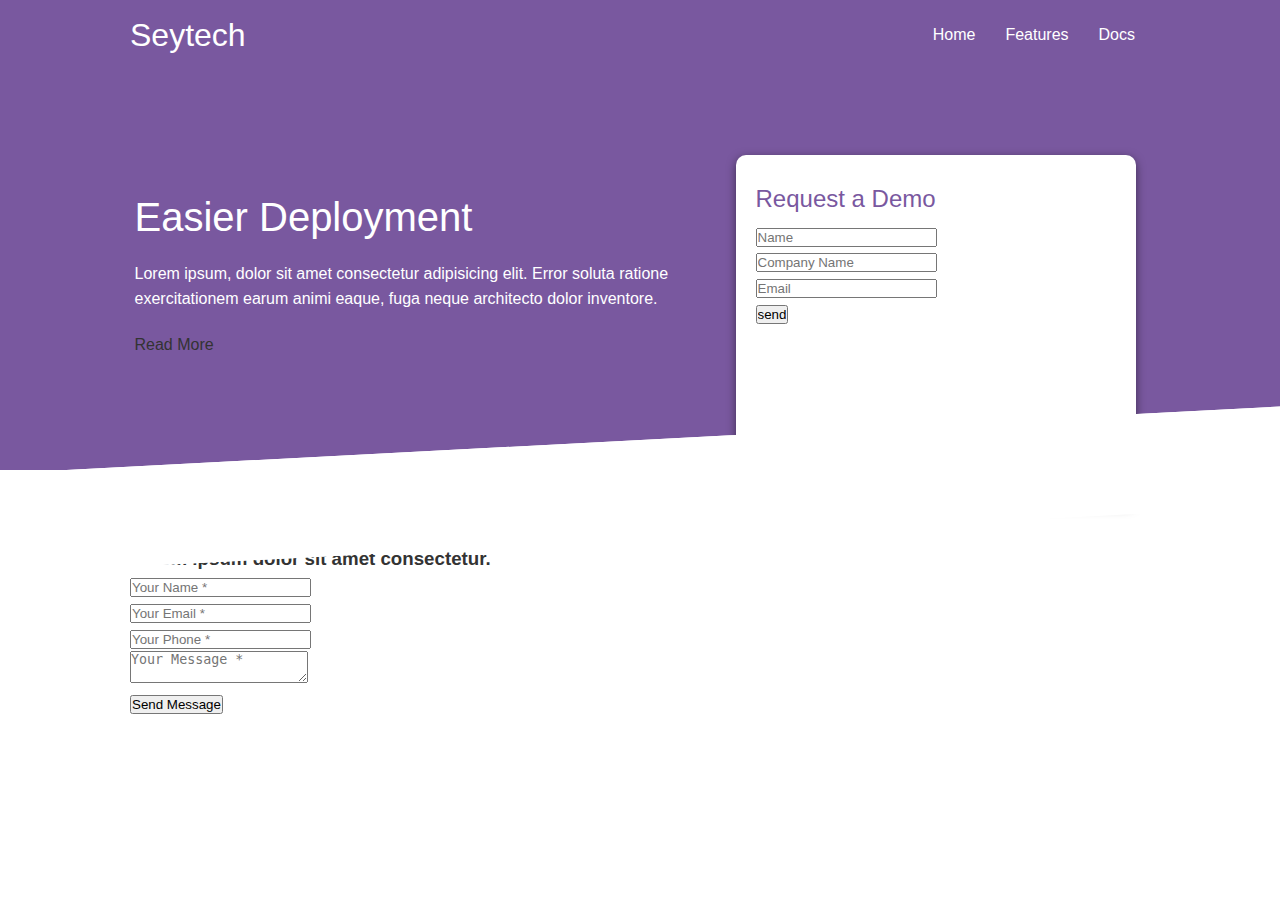
<file: project.html>
<!DOCTYPE html>
<html lang="en">
<head>
    <meta charset="UTF-8">
    <meta http-equiv="X-UA-Compatible" content="IE=edge">
    <meta name="viewport" content="width=device-width, initial-scale=1.0">
    <link rel="stylesheet" href="project.css">
    <title>Document</title>
</head>
<body>
    <section class="navbar">
        <div class="container flex">
            <h1 class="logo">Seytech</h1>
            <nav>
                <ul>
                    <li><a href="project.html">Home</a></li>
                    <li><a href="#">Features</a></li>
                    <li><a href="#">Docs</a></li>
                </ul>
            </nav>
        </div>
    </section>
    <section class="showcase">
        <div class="container grid">
            <div class="showcase-text">
                <h1>Easier Deployment</h1>
                <p>Lorem ipsum, dolor sit amet  consectetur adipisicing elit. Error soluta ratione exercitationem earum animi eaque, fuga neque architecto dolor inventore.</p>
                <a href="#" class="btn btn-outline">Read More</a>
            </div>

            <div class="showcase-form card">
                <h2>Request a Demo</h2>
                <form>
                    <div class="form-control">
                        <input type="text" name="name" placeholder="Name" required>
                    </div>
                    <div class="form-control">
                        <input type="text" name="company" placeholder="Company Name" required>
                    </div>
                    <div class="form-control">
                        <input type="email" name="email" placeholder="Email" required>
                    </div>
                    <input type="submit" value="send" class="btn btn-primary">
                </form>

            </div>
        </div>

    </section>
</body>
</html>




/html/body/section[4]
<div class="container">
    <div class="text-center">
        <h2 class="section-heading text-uppercase">Contact Us</h2>
        <h3 class="section-subheading text-muted">Lorem ipsum dolor sit amet consectetur.</h3>
    </div>
    <form id="contactForm" name="sentMessage" novalidate="novalidate">
        <div class="row align-items-stretch mb-5">
            <div class="col-md-6">
                <div class="form-group">
                    <input class="form-control" id="name" type="text" placeholder="Your Name *" required="required" data-validation-required-message="Please enter your name.">
                    <p class="help-block text-danger"></p>
                </div>
                <div class="form-group">
                    <input class="form-control" id="email" type="email" placeholder="Your Email *" required="required" data-validation-required-message="Please enter your email address.">
                    <p class="help-block text-danger"></p>
                </div>
                <div class="form-group mb-md-0">
                    <input class="form-control" id="phone" type="tel" placeholder="Your Phone *" required="required" data-validation-required-message="Please enter your phone number.">
                    <p class="help-block text-danger"></p>
                </div>
            </div>
            <div class="col-md-6">
                <div class="form-group form-group-textarea mb-md-0">
                    <textarea class="form-control" id="message" placeholder="Your Message *" required="required" data-validation-required-message="Please enter a message."></textarea>
                    <p class="help-block text-danger"></p>
                </div>
            </div>
        </div>
        <div class="text-center">
            <div id="success"></div>
            <button class="btn btn-primary btn-xl text-uppercase" id="sendMessageButton" type="submit">Send Message</button>
        </div>
    </form>
</div>
</file>
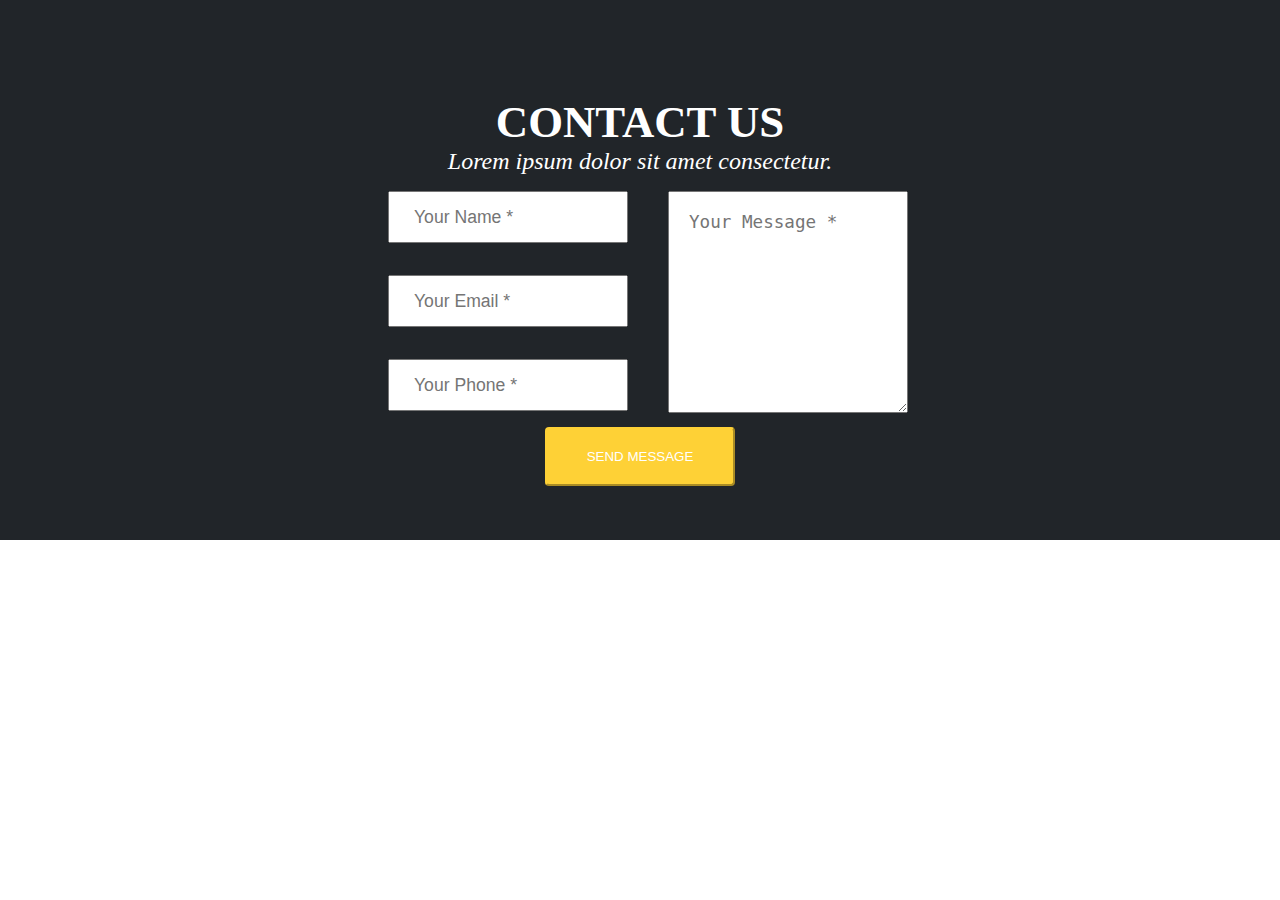
<file: html_with_mash/teampro.html>
<!DOCTYPE html>
<html lang="en">
<head>
    <meta charset="UTF-8">
    <meta http-equiv="X-UA-Compatible" content="IE=edge">
    <meta name="viewport" content="width=device-width, initial-scale=1.0">
    <link rel="stylesheet" href="style.css">
    <title>Document</title>
    
</head>
<body>
    <section class="page-section" id="contact">
        <div class="container">
            <div class="text-center">
                <h2 class="section-heading">CONTACT US</h2>
                <h3 class="section-subheading">Lorem ipsum dolor sit amet consectetur.</h3>
            </div>
            <form id="contactForm" name="sendMessage">
                <div class="dv5">
                    <div class="dv6">
                        <div class="form-group">
                            <input class="form-control" id="name" type="text" placeholder="Your Name *" required="required" data-validation-required-message="Jazyp Koi">
                        </div>
                        <div class="form-group">
                            <input class="form-control" id="email" type="email" placeholder="Your Email *" required="required">
                        </div>
                        <div class="form-group">
                            <input class="form-control" id="phone" type="tel" placeholder="Your Phone *" required="required">
                        </div>
                    </div>
                    <div class="dv6">
                        <div class="form-textarea">
                            <textarea class="form-control-area" id="message" placeholder="Your Message *" required="required"></textarea>
                        </div>
                    </div>
                </div>
                <div class="text-center" id="yellow">
                    <div id="success"></div>
                    <button class="btn-sendmessage" id="sendMessageButton" type="submit">SEND MESSAGE</button>
                </div>
            </form>
        </div>
    </section>
</body>
</html>
</file>
<file: project.css>
:root {
    --text-color: #333;
    --primary-color: #79589f;
}
* {
    box-sizing: border-box;
    padding: 0;
    margin: 0;
}
body {
    color: var(--text-color);
    line-height: 1.6;
    font-family: Verdana, Geneva, Tahoma, sans-serif;

}
ul {
    list-style-type: none;
}
a {
    text-decoration: none;
    color: var(--text-color);
}
h1, h2 {
    font-weight: 300;
    line-height: 1.2;
    margin: 10px 0;
}
img {
    width: 100%;
}
/* navbar */
.navbar {
background-color: var(--primary-color);
color: white;
height: 70px;
}


.navbar .flex {
    justify-content: space-between;
}
.navbar ul {
    display: flex;
    
}
.navbar a {
    color: white;
    padding: 10px;
    margin: 0 5px;
}
.navbar a:hover {
    border-bottom: 2px solid white;
}
.showcase {
    height: 400px;
    background-color: var(--primary-color);
    color: white;
    position: relative;
}
.showcase h1 {
    font-size: 40px;
}
.showcase p {
    margin: 20px 0;
}
.showcase .grid {
    grid-template-columns: 55% auto;
    gap: 30px;
    overflow: visible;
}
.showcase-form {
    position: relative;
    top: 60px;
    height: 350px;
    width: 400px;
    padding: 40px;
    z-index: ;
    animation: slideInFromRight 1s ease-in;


}

.showcase-form input[type="text"]
.showcase-form input[type="email"] {
    border: 0;
    border-bottom: 1px solid lightgrey;
    width: 100%;
    padding: 3px;
}
.showcase-text {
    animation: slideInFromLeft 1s ease-in ;
}
.showcase::before, .showcase::after{
    content: '';
    position: absolute;
    height: 100px;
    background-color: white;
    bottom: -70px;
    right: 0;
    left: 0;
    transform: skewY(-3deg);
}

/* utilities */

.flex {
    display: flex;
    justify-content: center;
    align-items: center;
    height: 100%;
}
.container {
    max-width: 1100px;
    margin: 0 auto;
    padding: 0 40px;
    overflow: auto;
}
.grid {
    display: grid;
    grid-template-columns: repeat(2, 1fr);
    gap: 20px;
    justify-content: center;
    align-items: center;
    height: 100%;
}
.card {
    background-color: white;
    color: var(--primary-color);
    border-radius: 10px;
    box-shadow: 0 3px 10px rgba(0,0,0,0.5);
    padding: 20px;
    margin: 10px;
}
@keyframes slideInFromLeft {
    0% {
        transform: translateX(-100%);
    }
    100% {
        transform: translateX(0);
    }
}
@keyframes slideInFromRight {
    0% {
         transform: translateX(100);
    }
    100% {
        transform: translateX(0);

}
</file>
<file: html_with_mash/style.css>
* {
    box-sizing: border-box;
    margin: 0;
    padding: 0%;
}
section#contact {
    background-color: #212529;
    background-image: url(https://learn.seytech.co/assets/projects/html-css/projects/1-agency/assets/img/map-image.png);
    background-repeat: no-repeat;
    background-position: center;
    width: 100%;
    height: 60vh;
}
.page-section {
    padding: 6rem 0;
}
.container {
    
    width: 100%;
    padding-right: 0.75rem;
    padding-left: 0.75rem;
    margin-right: auto;
    margin-left: auto;
    box-sizing: border-box;
    position: absolute;
    display: flex;
    flex-direction: column;
    justify-content: center;
    justify-items: center;
}
.text-center {
    text-align: center;
    display: block;
    margin-left: auto;
    margin-right: auto;
}
.page-section h2.section-heading{
    color: white;
    font-size: 2.8rem;
}
.page-section h3.section-subheading {
    color: white;
    font-size: 1.5rem;
    font-weight: 400;
    font-style: italic;
    font-family: ;
}

.dv5 {
    display: flex;
    justify-content: center;
    
   
   
}
.dv6 {
    flex: 0 0 15%;
    position: relative;
    padding-right: 0.75rem;
    padding-left: 0.75rem;
}
form {
    display: block;
    margin-top: 0em;
   

}
.form-group {
    
    height: auto;
    width: 100%;
}
.form-control {
    font-size: 1.1rem;
    width: 15rem;
    height: 2rem;
    padding: 1.5rem;
    margin: 1rem;
}

.dv6 {
    margin: 0;
}
div .form-textarea {
    height: 100%;
}
.form-control-area {
    font-size: 1.1rem;
    width: 15rem;
    height: 88%;
    margin-top: 1rem;
    margin-bottom: 0;
    padding: 20px;
}
.btn-sendmessage{
    color: #fff;
    background-color: #fed136;
    border-color: #fed136;
    text-align: center;
    padding: 1.25rem 2.5rem;
    border-radius: 0.25rem;
}
</file>
